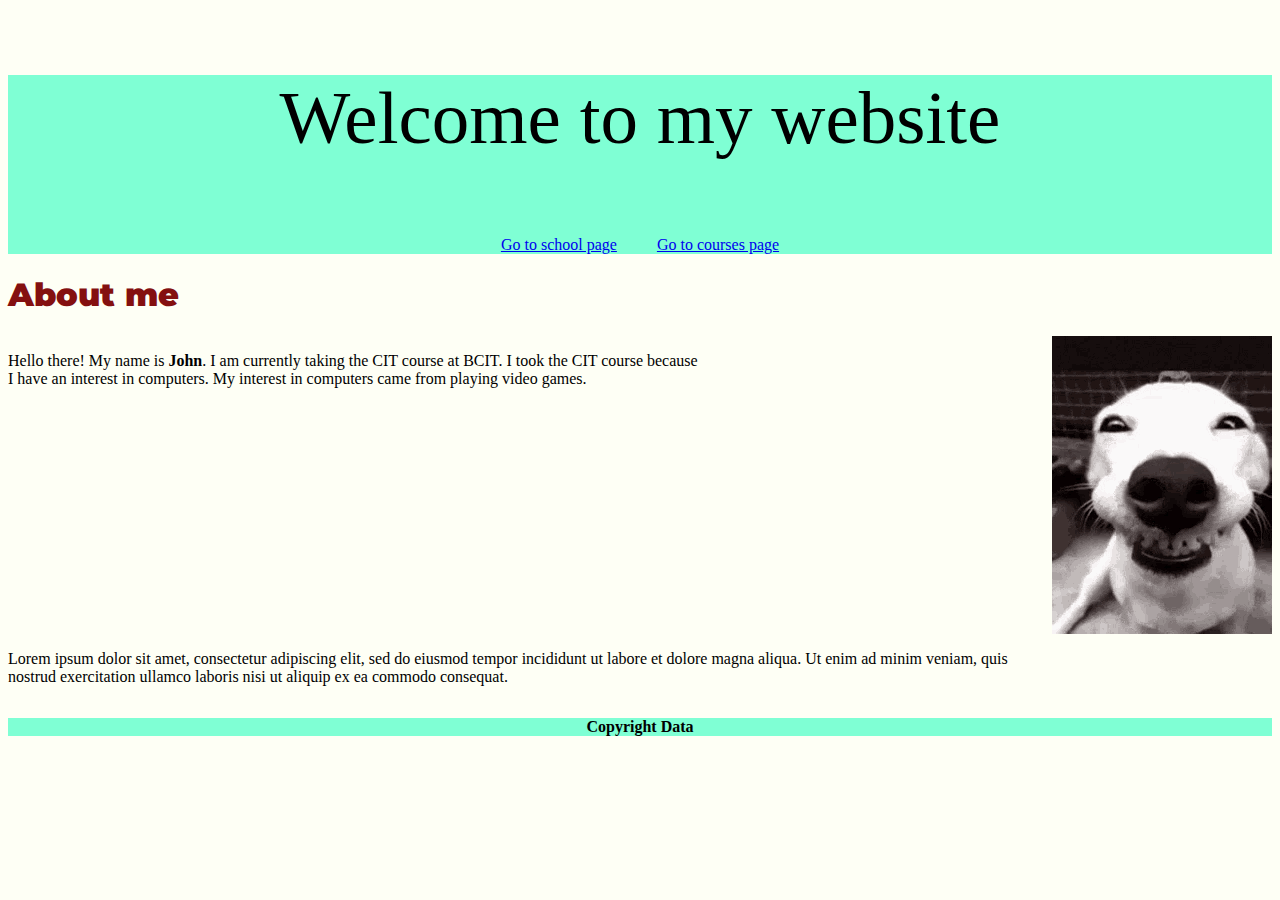
<file: index.html>
<!DOCTYPE html>
<html lang="en">
  <head>
    <meta charset="utf-8">
    <title> Lab 2 </title>
    <link rel='stylesheet' href="css/stylesheet.css">
    <link rel="preconnect" href="https://fonts.googleapis.com">
    <link rel="preconnect" href="https://fonts.gstatic.com" crossorigin>
    <link href="https://fonts.googleapis.com/css2?family=Montserrat:wght@100&display=swap" rel="stylesheet">
  </head>

  <body>
    <header>

      <p class="welcometext">Welcome to my website</p>

      <nav>
        <ul class="topbar">
          <li><a href="misc/school.html">Go to school page</a></li>
          <li><a href="misc/courses.html">Go to courses page</a></li>
        </ul>
      </nav>



  
    </header>





    <main>
    
  <article>

    <h1> <b>About me</b></h1>

      <div class="imggrid">
        <p>Hello there! My name is <strong>John</strong>. I am currently taking the CIT course at BCIT. I took the CIT course because<br>
          I have an interest in computers. My interest in computers came from playing video games. </p>

        <img class="" alt="Smiling dog" src="images/my_image.gif">

        <p>Lorem ipsum dolor sit amet, consectetur adipiscing elit, sed do eiusmod tempor incididunt ut labore et dolore magna aliqua. Ut enim ad minim veniam, quis nostrud exercitation ullamco laboris nisi ut aliquip ex ea commodo consequat.</p>
      </div>
      


  </article>

  <footer>
    <p><b>Copyright Data</b></p>
  </footer>


  </main>

  </body>
</file>
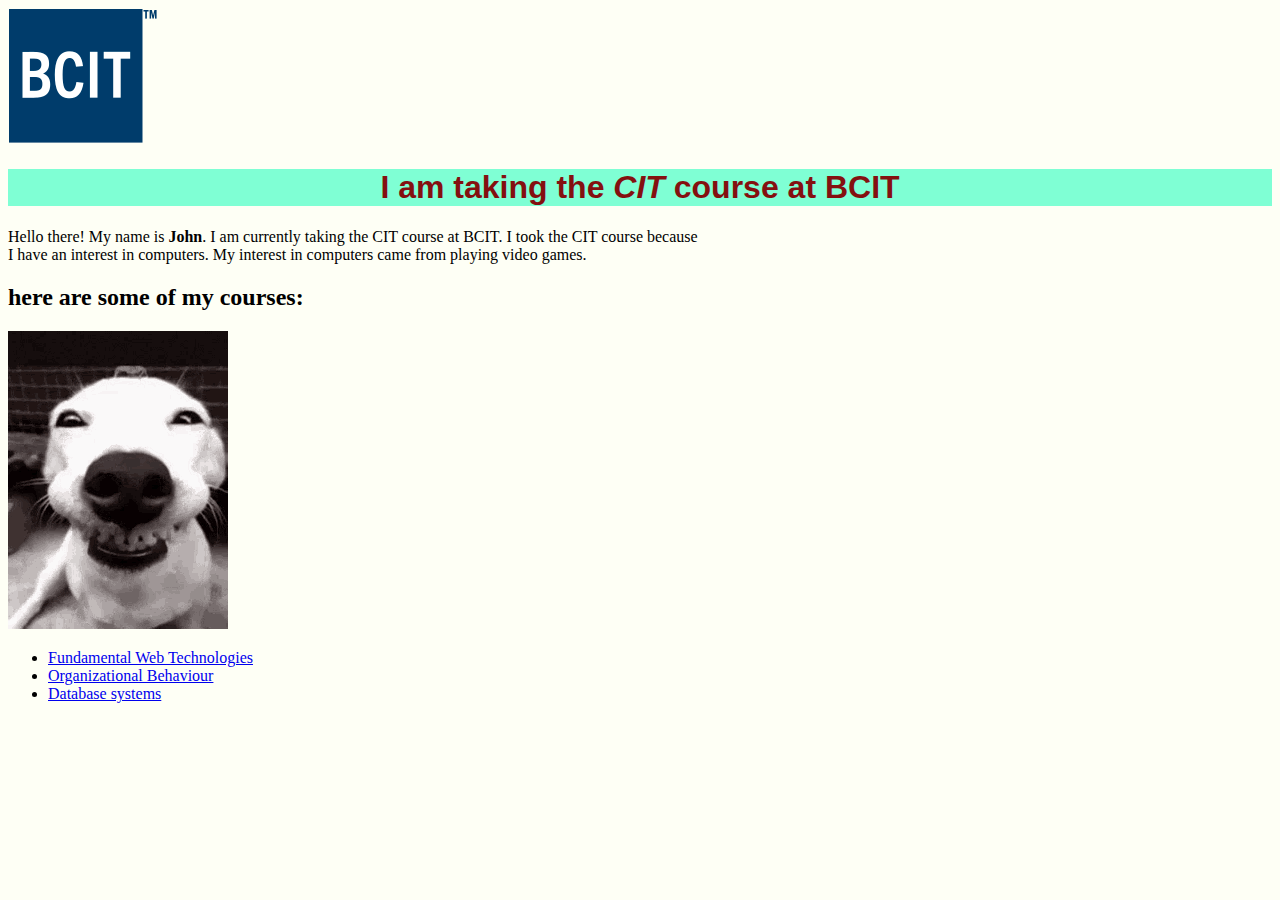
<file: index.html.html>
<!DOCTYPE html>
<html lang="en">
  <head>
    <meta charset="utf-8">
    <title> Lab 2 </title>
    <link rel='stylesheet' href="css/stylesheet.css">

  </head>

  <body>

      <a href="https://www.bcit.ca/"><img alt="BCIT Logo"  src="images/bcit_logo.png"></a>


    <header>

      <h1> I am taking the <em>CIT</em> course at BCIT </h1>

    </header>

    <main>
    
  <article>

      <p>Hello there! My name is <strong>John</strong>. I am currently taking the CIT course at BCIT. I took the CIT course because<br>
      I have an interest in computers. My interest in computers came from playing video games. </p>

      <h2> here are some of my courses: </h2>
      <img alt="Smiling dog" src="images/my_image.gif">

  </article>


    <div>


      <nav>
        <ul>
            <li><a href="https://www.bcit.ca/outlines/20231089205/">Fundamental Web Technologies</a> </li>
            <li><a href="https://www.bcit.ca/outlines/20231085995/">Organizational Behaviour</a> </li>
            <li><a href="https://www.bcit.ca/outlines/20231089206/"> Database systems </a></li>
        </ul>
      </nav>


    </div>


  </main>

  </body>
</file>
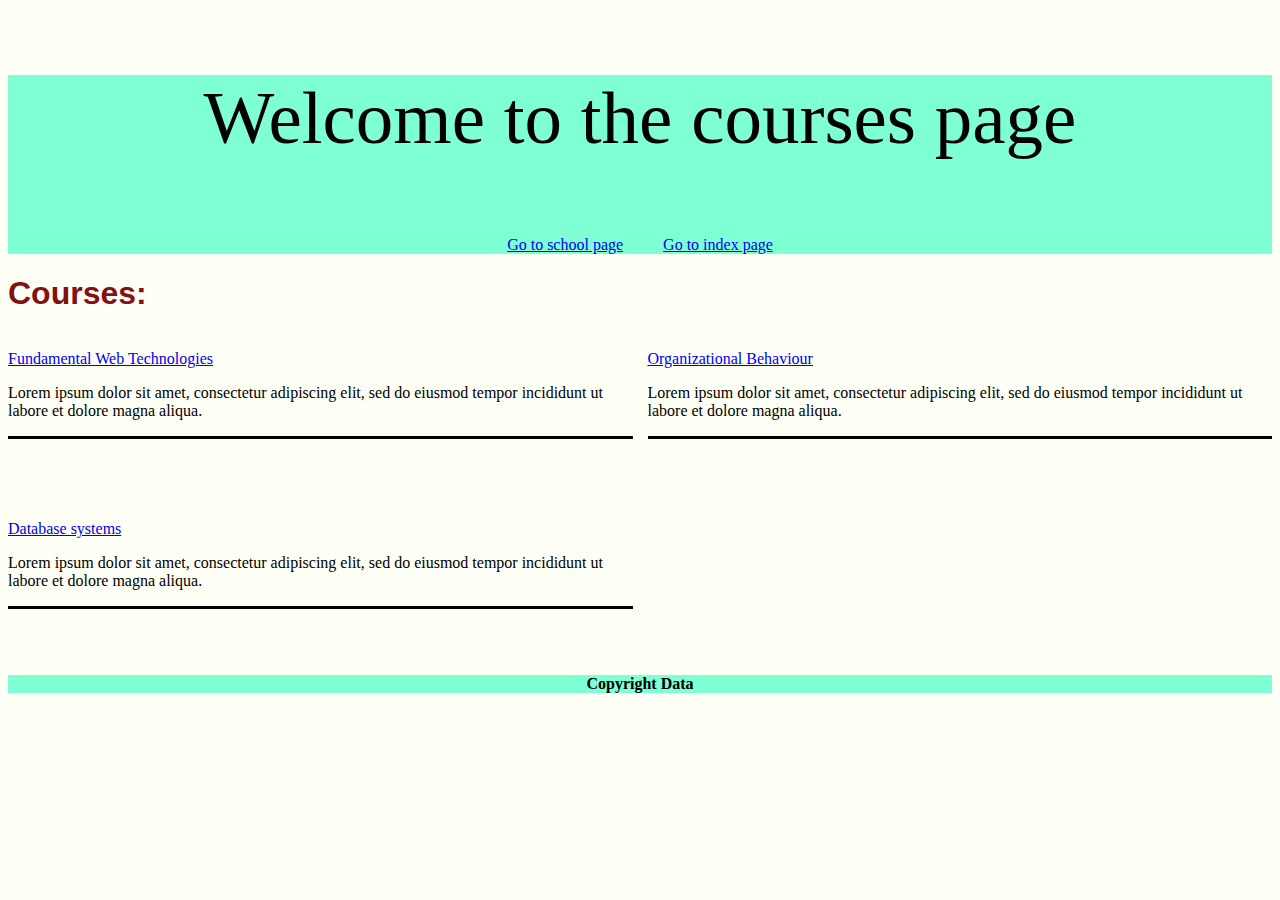
<file: misc/courses.html>
<!DOCTYPE html>
<html lang="en">
<head>
    <meta charset="utf-8">
    <title> Lab 2 </title>
    <link rel='stylesheet' href="../css/stylesheet.css">
    <script src="../js/scripts.js"></script>
</head>

<body>

    <header>
    
        <p class="welcometext">Welcome to the courses page</p>
    
        <nav>
          <ul class="topbar">
            <li><a href="school.html">Go to school page</a></li>
            <li><a href="../index.html">Go to index page</a></li>
          </ul>
        </nav>
    
    
    </header>
    
    
    <main>
    
        <article>
    
            <h1> <b>Courses:</b></h1>
        
              <div class="courses">
                  
                  <div class="item-wrap">
                    <p><a href="https://www.bcit.ca/outlines/20231089205/">Fundamental Web Technologies</a></p>
                    <p>Lorem ipsum dolor sit amet, consectetur adipiscing elit, sed do eiusmod tempor incididunt ut labore et dolore magna aliqua.</p>
                  </div>
                  
                  <div class="item-wrap">
                    <p><a href="https://www.bcit.ca/outlines/20231085995/">Organizational Behaviour</a></p>
                    <p>Lorem ipsum dolor sit amet, consectetur adipiscing elit, sed do eiusmod tempor incididunt ut labore et dolore magna aliqua.</p>
                  </div>
  
                  <div class="item-wrap">
                    <p><a href="https://www.bcit.ca/outlines/20231089206/"> Database systems </a></p>
                    <p>Lorem ipsum dolor sit amet, consectetur adipiscing elit, sed do eiusmod tempor incididunt ut labore et dolore magna aliqua.</p>
                  </div>


                
              </div>  
    
              
          </article>
    
            
        <footer>
            <p><b>Copyright Data</b></p>
        </footer>
            
    
</body>
</file>
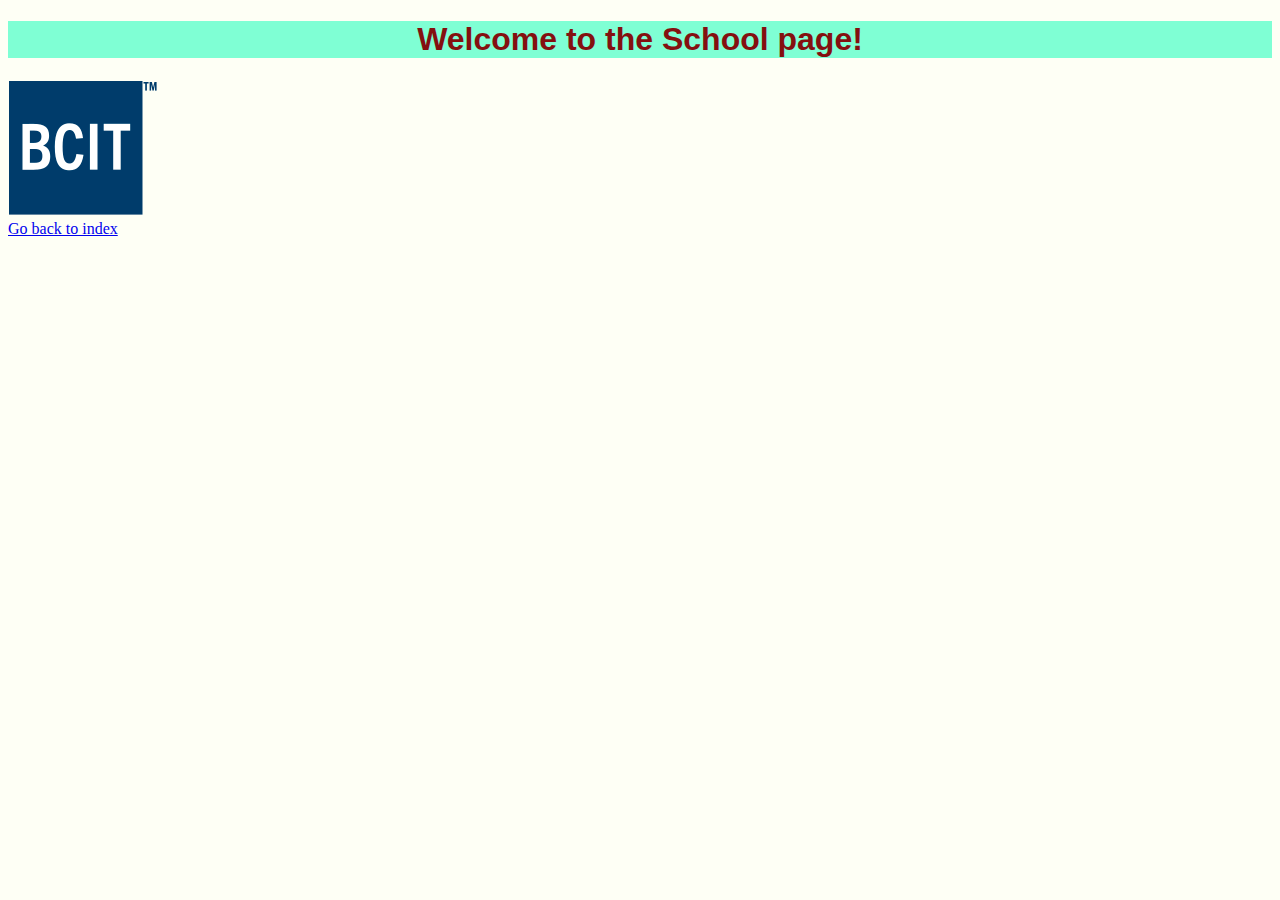
<file: misc/school.html>
<!DOCTYPE html>
<html lang="en">
<head>
    <meta charset="utf-8">
    <title> Lab 2 </title>
    <link rel='stylesheet' href="../css/stylesheet.css">


</head>

<body>
    <main>

        <header>

            <h1>Welcome to the School page!</h1>

        </header>

        <nav>

            <a href="https://www.bcit.ca/"><img alt="BCIT Logo"  src="../images/bcit_logo.png"></a><br>
            <a href="../index.html">Go back to index</a>

        </nav>



    </main>

</body>
</file>
<file: css/stylesheet.css>
h1 {

    color:#841010;
    font-family: 'Montserrat', sans-serif;


}

body {
    background-color: #FEFFF5;
}
.centertext{
    text-align: center;
    background-color: lightblue;
}
.topbar{
    display: flex;
    padding: 0;
    justify-content: center;
    list-style: none;
}
.topbar a{
    padding: 20px
}

.welcometext{
    font-size: 75px;
}
header{
    text-align: center;
    background-color: #7fffd4;
}
.imggrid{
    display: inline-grid;
    grid-template-columns: 10fr 2fr;
}
footer{
    text-align: center;
    background-color: #7fffd4;
}

.courses{
    display:grid;

}

.item-wrap{
    margin-bottom: 50px;
    border-bottom: solid black;

}


@media screen and (min-width:600px) {
    .courses{
        grid-template-columns: 1fr;
        flex-direction:column;
        gap:15px;
        padding:0;
        align-items:center;
    }
}
@media screen and (min-width:900px) {
    .courses{
        grid-template-columns:1fr 1fr;
    }
}
</file>
